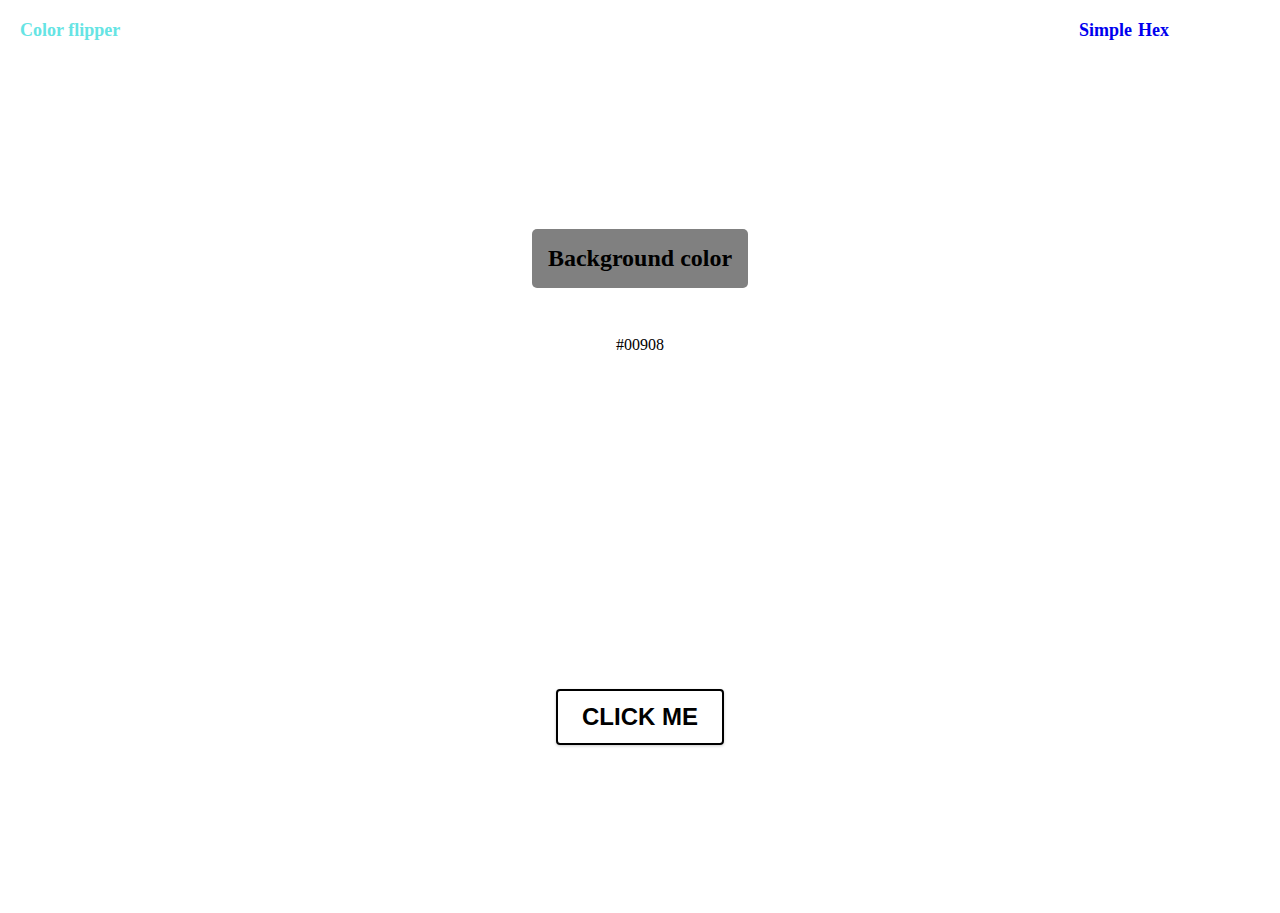
<file: color_flipper/index.html>
<!DOCTYPE html>
<html lang="en">
<head>
    <meta charset="UTF-8">
    <meta http-equiv="X-UA-Compatible" content="IE=edge">
    <meta name="viewport" content="width=device-width, initial-scale=1.0">
    <title>color-flipper || simple </title>
    <link rel="stylesheet" href="style.css">
      
</head>
<body>
    <nav>
        <div class="center">
            <h4>Color flipper</h4>
            <ul class="ul-links">
                <li><a href="index.html">Simple</a></li>
                <li><a href="hex.html">Hex</a></li>
            </ul>
        </div>
    </nav>
<!-- <h1>Color flipper</h1> -->
<main class = "container">
    <div><h2>Background color </h2> <span class="color">#00908</span></div>
    <button class="btn_1" id="btn">Click Me</button>
</main>
    <script src="script.js"></script>
</body>
</html>
</file>
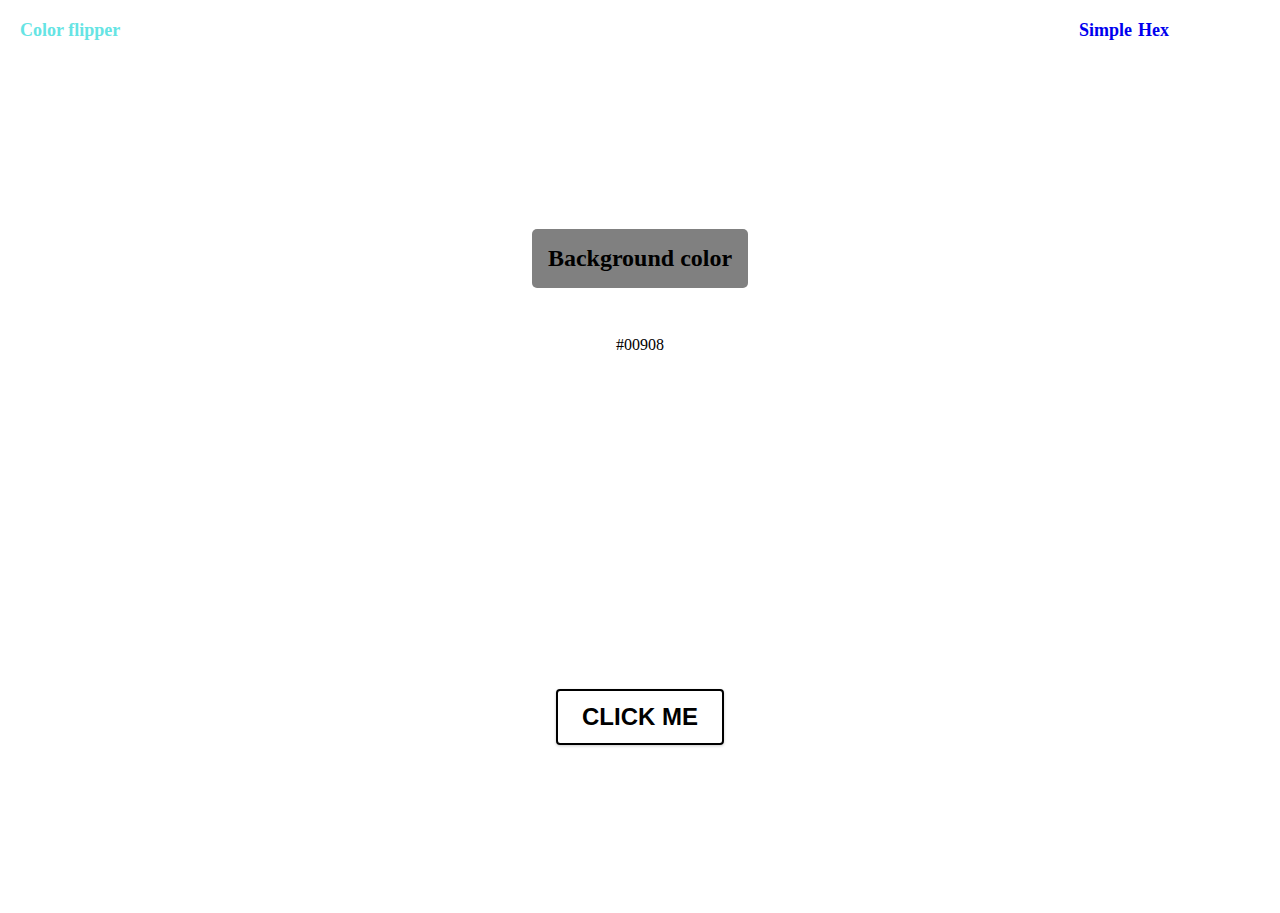
<file: color_flipper/hex.html>
<!DOCTYPE html>
<html lang="en">
<head>
    <meta charset="UTF-8">
    <meta http-equiv="X-UA-Compatible" content="IE=edge">
    <meta name="viewport" content="width=device-width, initial-scale=1.0">
    <title>color-flipper || simple </title>
    <link rel="stylesheet" href="style.css">
      
</head>
<body>
    <nav>
        <div class="center">
            <h4>Color flipper</h4>
            <ul class="ul-links">
                <li><a href="index.html">Simple</a></li>
                <li><a href="hex.html">Hex</a></li>
            </ul>
        </div>
    </nav>
<!-- <h1>Color flipper</h1> -->
<main class = "container">
    <div><h2>Background color </h2> <span class="color">#00908</span></div>
    <button class="btn_1" id="btn">Click Me</button>
</main>
    <script src="hex.js"></script>
</body>
</html>
</file>
<file: color_flipper/style.css>
*{
    margin: 0;
    padding: 0;
    box-sizing: border-box;
    text-decoration: none;
    outline: none;
}
nav{
    margin: 5px;
    font-weight: 700;
    font-size: large;
    padding: 15px;
    display: grid;
    align-items: center;
}
.center{
    width: 90vw;
    display: flex;
    align-items: center;
    justify-content: space-between;
}
.center h4{
    color: rgb(101, 228, 228);
}

.ul-links{
     display: flex;
     list-style: none;
}
a{
    text-decoration: none;
    padding: 3px;
}
main{
    min-height: calc(100vh - 3rem);
    display: grid;
    place-items: center ;
}
.container{
    text-align: center;

}
.container h2{
    padding: 1rem;
    background-color: gray;
    color: black;
    border-radius: 5px;
    margin-bottom: 3rem;

}
.color{
 color: rgb(rgb(0, 0, 0), rgb(30, 30, 30), rgb(0, 0, 0));

}

.btn_1{
 text-transform: uppercase;   
 background: transparent;
 display: inline-block;
 font-weight: 700;
 cursor: pointer;
 border: 2px solid black; 
 border-radius: 4px;
 font-size: 1.5rem ;
 padding: 0.75rem 1.5rem;
 box-shadow: 0 1px 3px rgba(0, 0, 0, 0.2);
}
.btn_1:hover{
    color:rgb(67, 64, 64);
    background-color: rgb(229, 255, 255);
}
</file>
